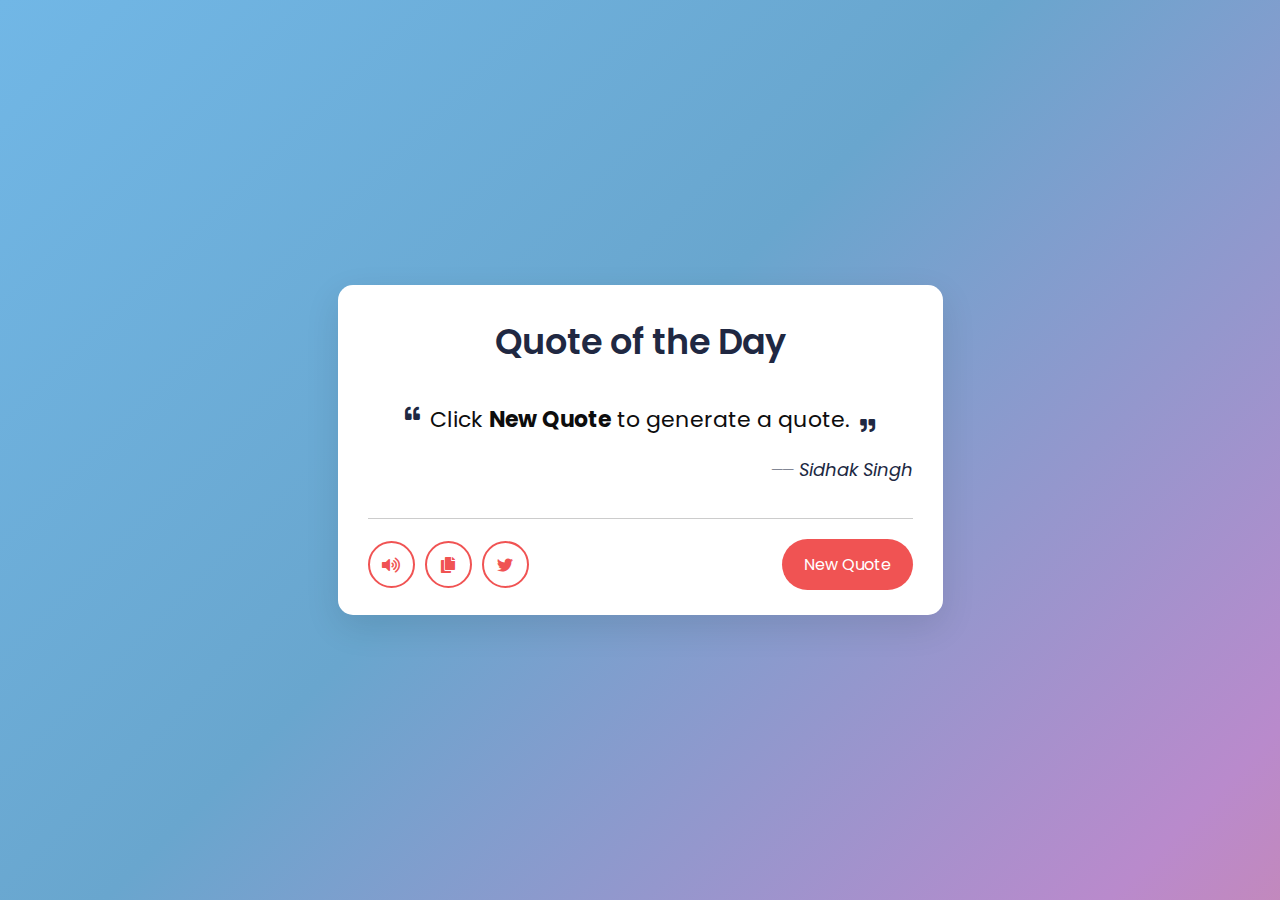
<file: index.html>
<!DOCTYPE html>
<html lang="en" dir="ltr">
  <head>
    <meta charset="utf-8">  
    <title>Mr. Quoter | Your daily quotes in one place</title>
    <link rel="stylesheet" href="style.css">
    <meta name="viewport" content="width=device-width, initial-scale=1.0">
    <link rel="stylesheet" href="https://cdnjs.cloudflare.com/ajax/libs/font-awesome/5.15.3/css/all.min.css"/>
    <link rel="shortcut icon" href="favicon.ico" type="image/png">
  </head>
  <body>
    <div class="wrapper">
      <header>Quote of the Day</header>
      <div class="content">
        <div class="quote-area">
          <i class="fas fa-quote-left"></i>
          <p class="quote">Click <b>New Quote</b> to generate a quote.</p>
          <i class="fas fa-quote-right"></i>
        </div>
        <div class="author">
          <span>__</span>
          <span class="name">Sidhak Singh</span>
        </div>
      </div>
      <div class="buttons">
        <div class="features">
          <ul>
            <li class="speech"><i class="fas fa-volume-up"></i></li>
            <li class="copy"><i class="fas fa-copy"></i></li>
            <li class="twitter"><i class="fab fa-twitter"></i></li>
          </ul>
          <button>New Quote</button>
        </div>
      </div>
    </div>
    <script src="index.js"></script>
  </body>
</html>
</file>
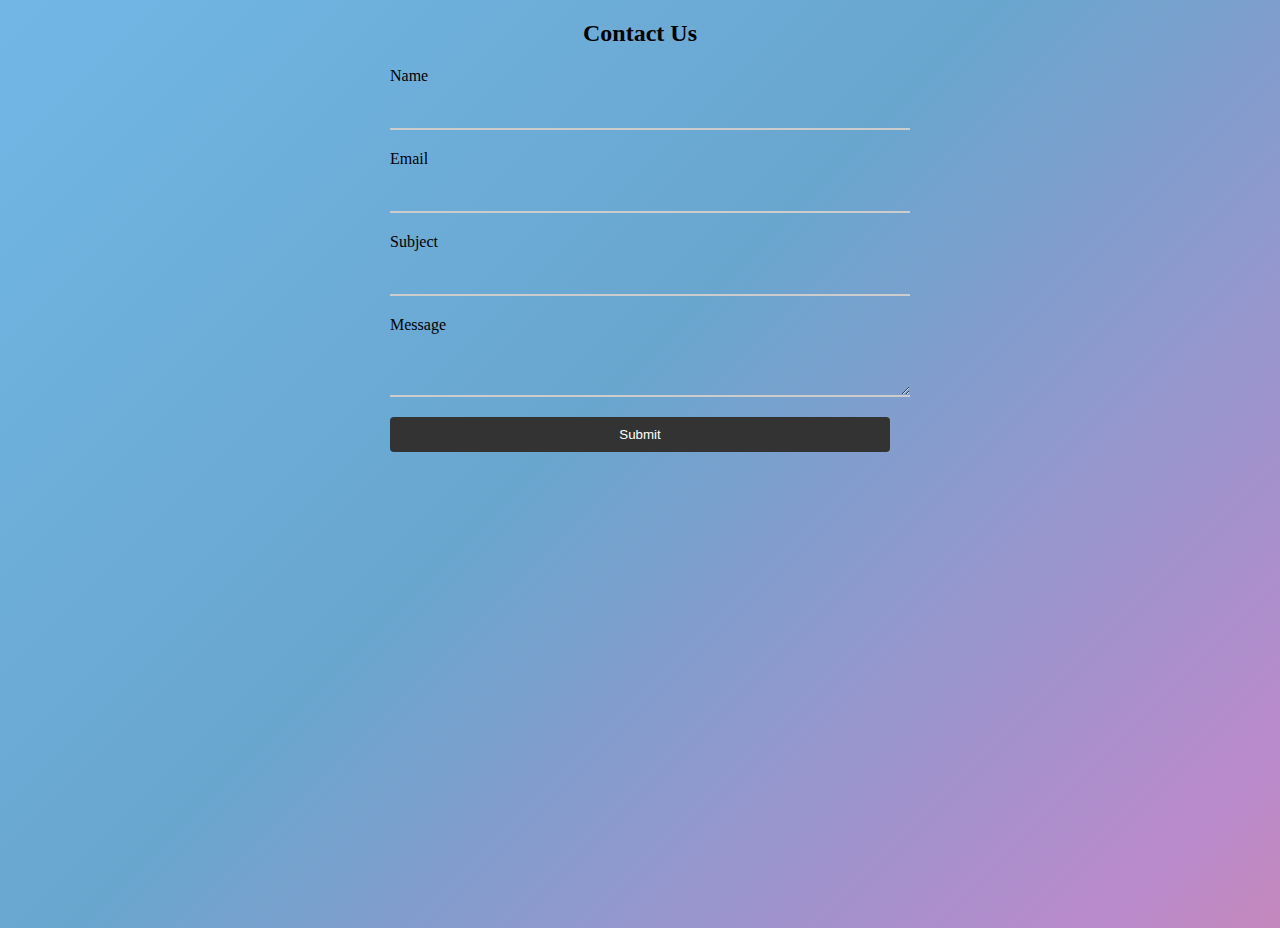
<file: form.html>
<!DOCTYPE html>
<html lang="en">
<head>
    <meta charset="UTF-8">
    <meta http-equiv="X-UA-Compatible" content="IE=edge">
    <meta name="viewport" content="width=device-width, initial-scale=1.0">
    <title>Document</title>
    <link rel="stylesheet" href="style2.css">
</head>
<body>
    <form action="index.html" method="POST" netlify>
        <h2>Contact Us</h2>
      
        <div class="form-group">
          <label for="name">Name</label>
          <input type="text" id="name" name="name" required>
        </div>
      
        <div class="form-group">
          <label for="email">Email</label>
          <input type="email" id="email" name="email" required>
        </div>
      
        <div class="form-group">
          <label for="subject">Subject</label>
          <input type="text" id="subject" name="subject" required>
        </div>
      
        <div class="form-group">
          <label for="message">Message</label>
          <textarea id="message" name="message" required></textarea>
        </div>
      
        <button type="submit">Submit</button>
      </form>
      
</body>
</html>
</file>
<file: style.css>
/* Import Google Font - Poppins */
@import url('https://fonts.googleapis.com/css2?family=Poppins:wght@400;500;600;700&display=swap');
*{
  margin: 0;
  padding: 0;
  box-sizing: border-box;
  font-family: 'Poppins', sans-serif;
}
body{
  display: flex;
  align-items: center;
  justify-content: center;
  min-height: 100vh;
  background: #f05353;
}
.wrapper{
  width: 605px;
  background: #fff;
  border-radius: 15px;
  padding: 30px 30px 25px;
  box-shadow: 0 12px 35px rgba(0,0,0,0.1);
}
header, .content :where(i, p, span){
  color: #202842;
}
.wrapper header{
  font-size: 35px;
  font-weight: 600;
  text-align: center;
}
.wrapper .content{
  margin: 35px 0;
}
.content .quote-area{
  display: flex;
  justify-content: center;
}
.quote-area i{
  font-size: 15px;
}
.quote-area i:first-child{
  margin: 3px 10px 0 0;
}
.quote-area i:last-child{
  display: flex;
  margin: 0 0 3px 10px;
  align-items: flex-end;
}
.quote-area .quote{
  font-size: 22px;
  text-align: center;
  word-break: break-all;
}
.content .author{
  display: flex;
  font-size: 18px;
  margin-top: 20px;
  font-style: italic;
  justify-content: flex-end;
}
.author span:first-child{
  margin: -7px 5px 0 0;
  font-family: monospace;
}
.wrapper .buttons{
  border-top: 1px solid #ccc;
}
.buttons .features{
  display: flex;
  margin-top: 20px;
  align-items: center;
  justify-content: space-between;
}
.features ul{
  display: flex;
}
.features ul li{
  margin: 0 5px;
  height: 47px;
  width: 47px;
  display: flex;
  cursor: pointer;
  color: #f05353;
  list-style: none;
  border-radius: 50%;
  align-items: center;
  justify-content: center;
  border: 2px solid #f05353;
  transition: all 0.3s ease;
}
.features ul li:first-child{
  margin-left: 0;
}
ul li:is(:hover, .active){
  color: #fff;
  background: #f05353;
}
ul .speech.active{
  pointer-events: none;
}
.buttons button{
  border: none;
  color: #fff;
  outline: none;
  font-size: 16px;
  cursor: pointer;
  padding: 13px 22px;
  border-radius: 30px;
  background: #f05353;
}
.buttons button.loading{
  opacity: 0.7;
  pointer-events: none;
}

@import url('https://fonts.googleapis.com/css?family=Poppins:400,500,600,700&display=swap');
*{
  margin: 0;
  padding: 0;
  outline: none;
  box-sizing: border-box;
  font-family: 'Poppins', sans-serif;
}
body{
  height: 100vh;
  background: -webkit-repeating-linear-gradient(-45deg, #71b7e6, #69a6ce, #b98acc, #ee8176, #b98acc, #69a6ce, #9b59b6);
  background-size: 400%;
}
#error-page{
  position: absolute;
  top: 10%;
  left: 15%;
  right: 15%;
  bottom: 10%;
  display: flex;
  align-items: center;
  justify-content: center;
  background: #fff;
  box-shadow: 0px 5px 10px rgba(0,0,0,0.1);
}
#error-page .content{
  max-width: 600px;
  text-align: center;
}
.content h2.header{
  font-size: 18vw;
  line-height: 1em;
  position: relative;
}
.content h2.header:after{
  position: absolute;
  content: attr(data-text);
  top: 0;
  left: 0;
  right: 0;
  background: -webkit-repeating-linear-gradient(-45deg, #71b7e6, #69a6ce, #b98acc, #ee8176, #b98acc, #69a6ce, #9b59b6);
  background-size: 400%;
  background-clip: text;
  -webkit-text-fill-color: transparent;
  text-shadow: 1px 1px 2px rgba(255,255,255,0.25);
  animation: animate 10s ease-in-out infinite;
}
@keyframes animate {
  0%{
    background-position: 0 0;
  }
  25%{
    background-position: 100% 0;
  }
  50%{
    background-position: 100% 100%;
  }
  75%{
    background-position: 0% 100%;
  }
  100%{
    background-position: 0% 0%;
  }
}
.content h4{
  font-size: 1.5em;
  margin-bottom: 20px;
  text-transform: uppercase;
  color: #000;
  font-size: 2em;
  max-width: 600px;
  position: relative;
}
.content h4:after{
  position: absolute;
  content: attr(data-text);
  top: 0;
  left: 0;
  right: 0;
  text-shadow: 1px 1px 2px rgba(255,255,255,0.4);
  background-clip: text;
  -webkit-text-fill-color: transparent;
}
.content p{
  font-size: 1.2em;
  color: #0d0d0d;
}
.content .btns{
  margin: 25px 0;
  display: inline-flex;
}
.content .btns a{
  display: inline-block;
  margin: 0 10px;
  text-decoration: none;
  border: 2px solid #69a6ce;
  color: #69a6ce;
  font-weight: 500;
  padding: 10px 25px;
  border-radius: 25px;
  text-transform: uppercase;
  transition: all 0.3s ease;
}
.content .btns a:hover{
  background: #69a6ce;
  color: #fff;
}
</file>
<file: style2.css>
form {
    max-width: 500px;
    margin: 0 auto;
  }
  
  h2 {
    text-align: center;
    margin-bottom: 20px;
  }
  
  .form-group {
    margin-bottom: 20px;
  }
  
  label {
    display: block;
    margin-bottom: 5px;
  }
  
  input[type="text"],
  input[type="email"],
  textarea {
    display: block;
    width: 100%;
    padding: 10px;
    border: none;
    border-bottom: 2px solid #ccc;
    font-size: 16px;
    color: #555;
    background-color: transparent;
    transition: border-bottom-color 0.3s ease-in-out;
  }
  
  input[type="text"]:focus,
  input[type="email"]:focus,
  textarea:focus {
    outline: none;
    border-bottom-color: #6bb9f0;
  }
  
  button[type="submit"] {
    display: block;
    width: 100%;
    padding: 10px;
    background-color: #333;
    color: #fff;
    border: none;
    border-radius: 4px;
    cursor: pointer;
  }
  
  body {
    height: 100vh;
    background: -webkit-repeating-linear-gradient(-45deg, #71b7e6, #69a6ce, #b98acc, #ee8176, #b98acc, #69a6ce, #9b59b6);
    background-size: 400%;
  }
</file>
